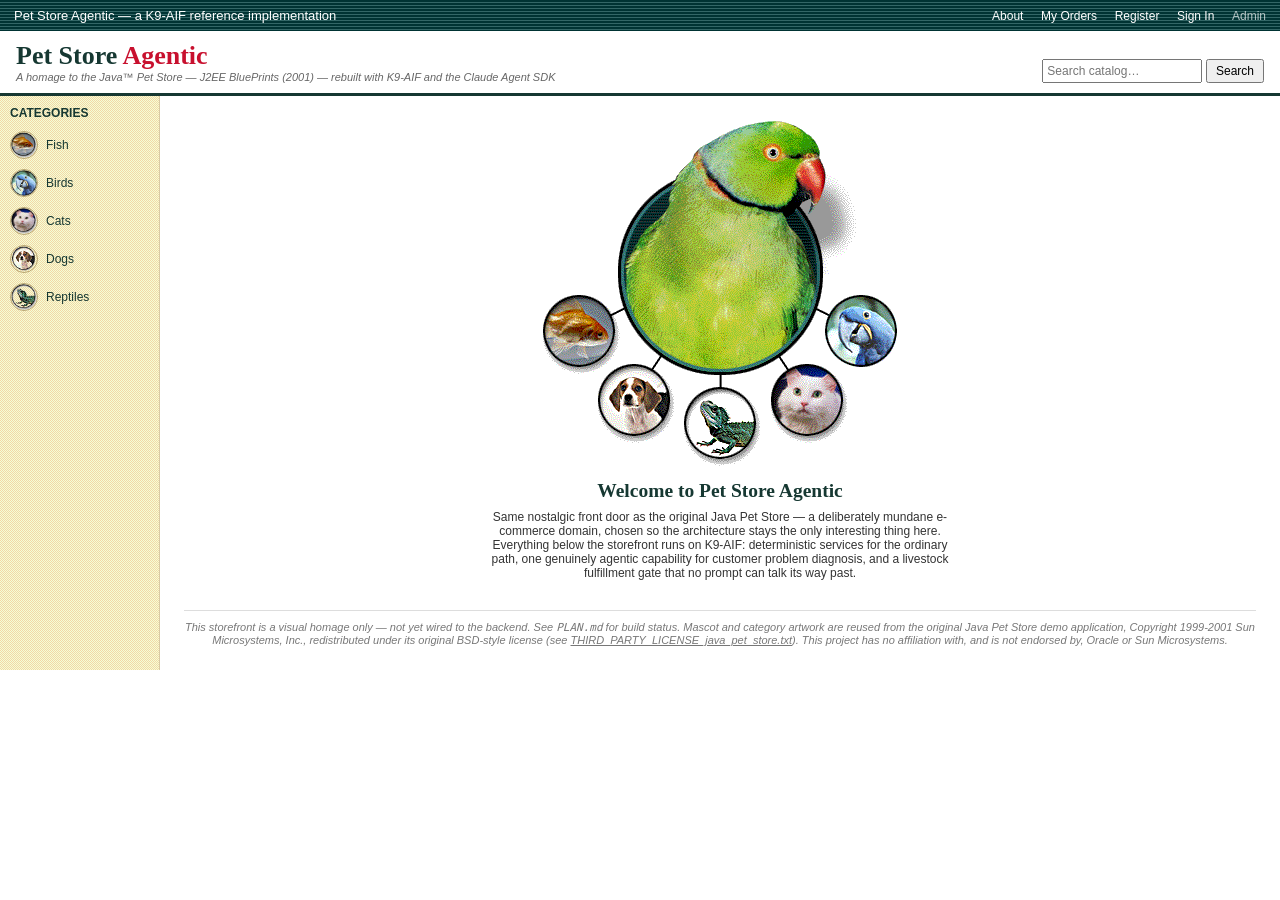
<file: Work-In-Progress/K9-AIF-and-Claude-Agent-SDK/webui/index.html>
<!doctype html>
<html lang="en">
<head>
<meta charset="utf-8">
<title>Pet Store Agentic — A homage to the Java™ Pet Store — J2EE BluePrints (2001) — rebuilt with K9-AIF and the Claude Agent SDK</title>
<style>
  * { box-sizing: border-box; }
  body {
    margin: 0;
    font-family: Verdana, Arial, Helvetica, sans-serif;
    font-size: 13px;
    color: #000;
    background: #ffffff;
  }
  /* ── Top bar — real bkg-topbar.gif tile from the original app ──────── */
  .topbar {
    background: #163832 url('images/bkg-topbar.gif') repeat-x;
    color: #ffffff;
    padding: 8px 14px;
    display: flex;
    justify-content: space-between;
    align-items: center;
  }
  .topbar a { color: #ffffff; text-decoration: none; font-size: 12px; margin-left: 14px; }
  .topbar a:hover { text-decoration: underline; }

  .brand {
    background: #ffffff;
    border-bottom: 3px solid #163832;
    padding: 10px 16px;
    display: flex;
    justify-content: space-between;
    align-items: flex-end;
  }
  .brand h1 { margin: 0; font-size: 26px; color: #163832; font-family: Georgia, 'Times New Roman', serif; }
  .brand .tagline { font-size: 11px; color: #666; font-style: italic; }
  .brand .search input { font-size: 12px; padding: 3px; width: 160px; }
  .brand .search button { font-size: 12px; padding: 3px 8px; }

  /* ── Layout ──────────────────────────────────────────────── */
  .layout { display: flex; }
  .sidebar {
    width: 160px;
    background: #ffffff url('images/bkg-sidebar.gif') repeat;
    border-right: 1px solid #d9c9a3;
    padding: 10px 0;
  }
  .sidebar h2 {
    font-size: 12px;
    text-transform: uppercase;
    color: #163832;
    margin: 0 0 6px 10px;
  }
  .sidebar ul { list-style: none; margin: 0; padding: 0; }
  .sidebar li a {
    display: flex;
    align-items: center;
    gap: 8px;
    padding: 5px 10px;
    color: #163832;
    text-decoration: none;
    font-size: 12px;
  }
  .sidebar li a:hover { text-decoration: underline; }
  .sidebar li a img { width: 28px; height: 28px; border-radius: 50%; border: 1px solid #b8a672; }

  .content { flex: 1; padding: 24px; text-align: center; }
  .content h2 { color: #163832; font-family: Georgia, serif; margin: 10px 0 4px; }
  .content .blurb { max-width: 480px; margin: 8px auto 20px; font-size: 12px; color: #333; }

  /* ── Clickable category circles — real category?category_id=... targets
     in the original app's splash.jsp image map; hover-grow added since
     that's what a click-target actually needs on a modern page. ── */
  .category-circles {
    display: flex;
    justify-content: center;
    gap: 22px;
    margin: 10px 0 24px;
  }
  .category-circles a {
    display: block;
    width: 74px;
    height: 74px;
    border-radius: 50%;
    overflow: hidden;
    border: 2px solid #163832;
    transition: transform 0.15s ease, box-shadow 0.15s ease;
  }
  .category-circles a:hover {
    transform: scale(1.35);
    box-shadow: 0 2px 10px rgba(0,0,0,0.35);
    z-index: 2;
    position: relative;
  }
  .category-circles img {
    width: 100%;
    height: 100%;
    object-fit: cover;
  }
  .category-circles .label {
    display: block;
    font-size: 10px;
    text-align: center;
    color: #163832;
    margin-top: 4px;
  }
  .category-circles figure { margin: 0; }

  .footer-note {
    margin-top: 30px;
    font-size: 11px;
    font-style: italic;
    color: #777;
    border-top: 1px solid #ddd;
    padding-top: 10px;
  }
  .footer-note a { color: #777; }
</style>
</head>
<body>

  <div class="topbar">
    <span>Pet Store Agentic — a K9-AIF reference implementation</span>
    <div>
      <a href="/about">About</a>
      <a href="/orders">My Orders</a>
      <a href="/register">Register</a>
      <a href="/login">Sign In</a>
      <a href="/admin/login" style="opacity:0.7">Admin</a>
    </div>
  </div>

  <div class="brand">
    <div>
      <h1>Pet Store <span style="color:#c8102e;">Agentic</span></h1>
      <div class="tagline">A homage to the Java™ Pet Store — J2EE BluePrints (2001) — rebuilt with K9-AIF and the Claude Agent SDK</div>
    </div>
    <div class="search">
      <input type="text" placeholder="Search catalog…">
      <button>Search</button>
    </div>
  </div>

  <div class="layout">
    <div class="sidebar">
      <h2>Categories</h2>
      <ul>
        <li><a href="category?category_id=FISH"><img src="images/fish_icon.gif" alt="Fish"> Fish</a></li>
        <li><a href="category?category_id=BIRDS"><img src="images/birds_icon.gif" alt="Birds"> Birds</a></li>
        <li><a href="category?category_id=CATS"><img src="images/cats_icon.gif" alt="Cats"> Cats</a></li>
        <li><a href="category?category_id=DOGS"><img src="images/dogs_icon.gif" alt="Dogs"> Dogs</a></li>
        <li><a href="category?category_id=REPTILES"><img src="images/reptiles_icon.gif" alt="Reptiles"> Reptiles</a></li>
      </ul>
    </div>

    <div class="content">
      <!-- Real image map from the original app's splash.jsp -- same
           coords, same category?category_id=... targets, now pointing at
           webui_server.py's real /category route (live Postgres data).
           Note: <area> hotspots on a flat bitmap can't visually scale on
           hover -- that's a hard constraint of image maps, not a choice.
           Cursor still changes to a pointer, and each area has a title
           tooltip as the hover affordance a flat image map can actually offer. -->
      <img src="images/splash.gif" alt="Pet Store mascot and category collage"
           width="357" height="347" usemap="#estoremap">
      <map name="estoremap">
        <area href="category?category_id=BIRDS" alt="Birds" title="Birds" coords="72,2,280,250" shape="rect">
        <area href="category?category_id=FISH" alt="Fish" title="Fish" coords="2,180,72,250" shape="rect">
        <area href="category?category_id=DOGS" alt="Dogs" title="Dogs" coords="60,250,130,320" shape="rect">
        <area href="category?category_id=REPTILES" alt="Reptiles" title="Reptiles" coords="140,270,210,340" shape="rect">
        <area href="category?category_id=CATS" alt="Cats" title="Cats" coords="225,240,295,310" shape="rect">
        <area href="category?category_id=BIRDS" alt="Birds" title="Birds" coords="280,180,350,250" shape="rect">
      </map>

      <h2>Welcome to Pet Store Agentic</h2>
      <p class="blurb">
        Same nostalgic front door as the original Java Pet Store — a deliberately mundane
        e-commerce domain, chosen so the architecture stays the only interesting thing here.
        Everything below the storefront runs on K9-AIF: deterministic services for the
        ordinary path, one genuinely agentic capability for customer problem diagnosis,
        and a livestock fulfillment gate that no prompt can talk its way past.
      </p>

      <div class="footer-note">
        This storefront is a visual homage only — not yet wired to the backend.
        See <code>PLAN.md</code> for build status. Mascot and category artwork are
        reused from the original Java Pet Store demo application, Copyright 1999-2001
        Sun Microsystems, Inc., redistributed under its original BSD-style license
        (see <a href="images/THIRD_PARTY_LICENSE_java_pet_store.txt">THIRD_PARTY_LICENSE_java_pet_store.txt</a>).
        This project has no affiliation with, and is not endorsed by, Oracle or Sun Microsystems.
      </div>
    </div>
  </div>

</body>
</html>
</file>
